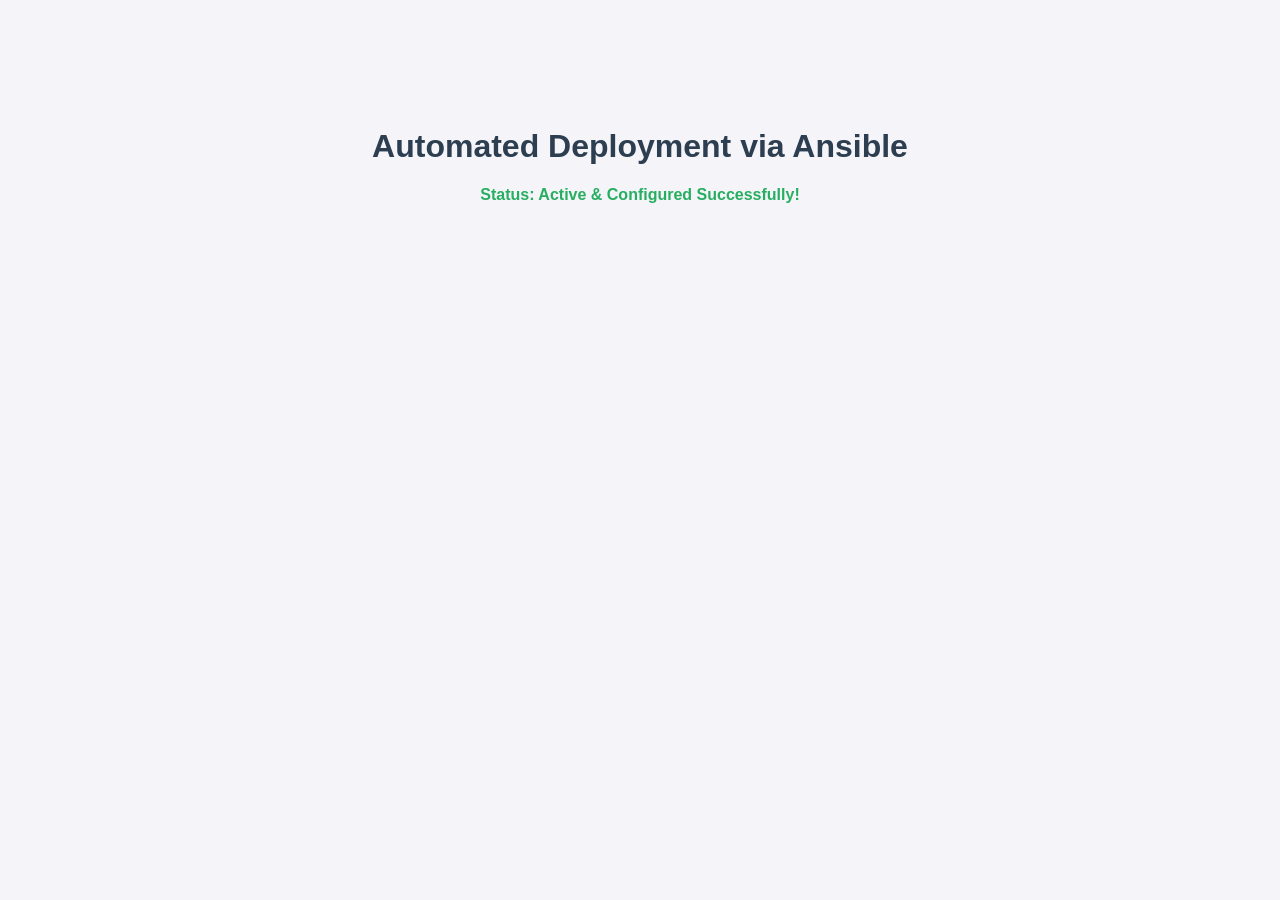
<file: index.html>
<!DOCTYPE html>
<html lang="en">
<head>
    <meta charset="UTF-8">
    <title>DevOps Automated Node</title>
    <style>
        body { font-family: Arial, sans-serif; text-align: center; margin-top: 10%; background-color: #f4f4f9; }
        h1 { color: #2c3e50; }
        p { color: #27ae60; font-weight: bold; }
    </style>
</head>
<body>
    <h1>Automated Deployment via Ansible</h1>
    <p>Status: Active &amp; Configured Successfully!</p>
</body>
</html>
</file>
